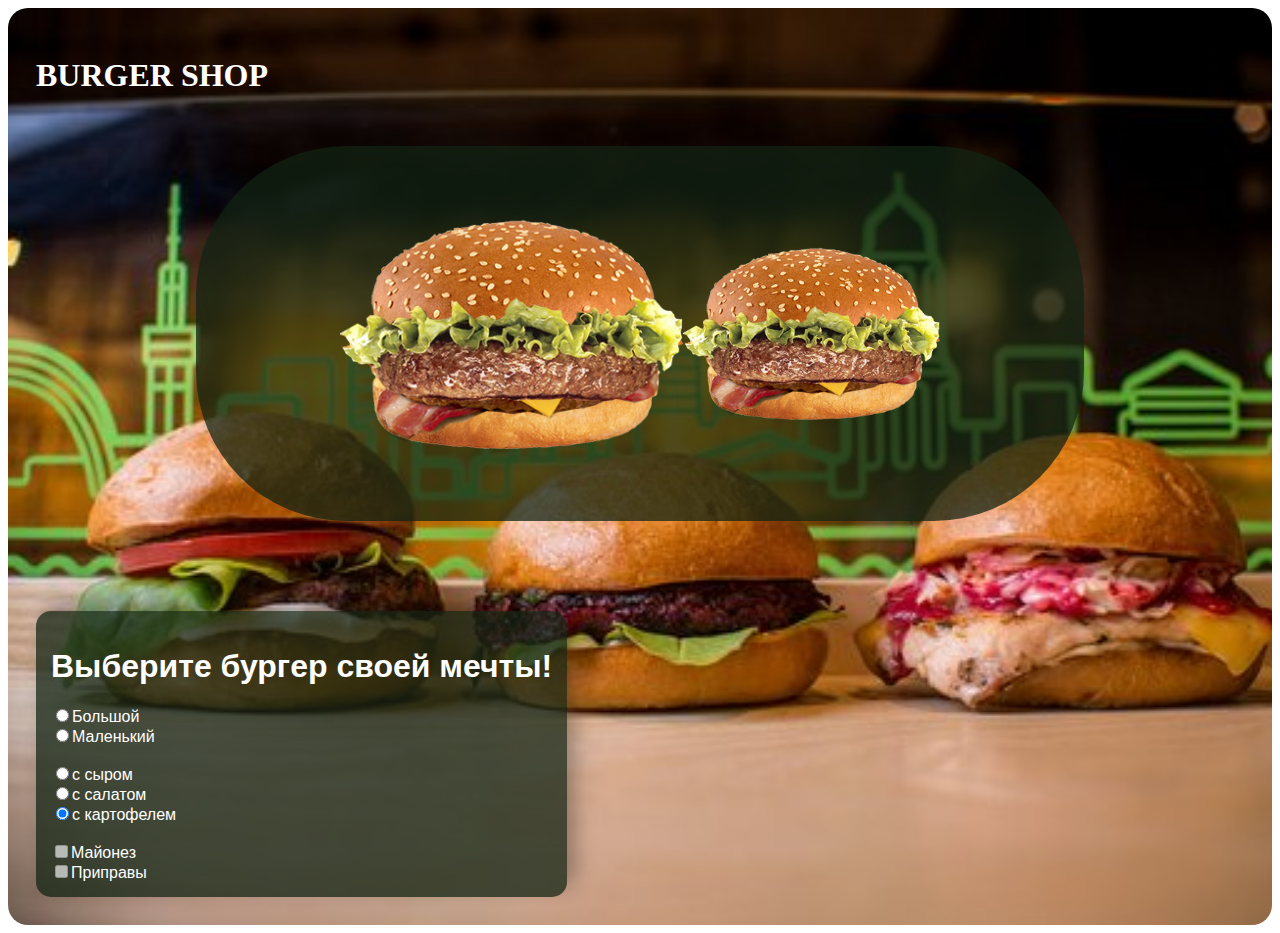
<file: HomeWork_2018_08_11 burgerShop/index.html>
<!doctype html>
<html lang="en">
<head>
    <!-- Required meta tags -->
    <meta charset="utf-8">
    <meta name="viewport" content="width=device-width, initial-scale=1, shrink-to-fit=no">


    <link rel="stylesheet" href="css/style.css">
      <title>Burger Shop</title>
</head>
<body>

<div class="burgerHead">


    <h1 class="burgerH1">BURGER SHOP</h1>
    <div id="burgerShow">
        <img class="large" id="mayo" src="img/mayo.png" alt="">
        <img class="large" id="large" src="img/burgerBase.png" alt="">
        <img class="small" id="small" src="img/burgerBase.png" alt="">
        <img class="large" id="potato" src="img/potato.png" alt="">
        <img class="large" id="cheese" src="img/cheese.png" alt="">
        <img class="large" id="salad" src="img/salad.png" alt="">
        <img class="large" id="spice" src="img/spice.png" alt="">
    </div>
    <p id="outputText"></p>


    <div class="orderCol contactUsDiv">
        <h1 class="orderH1">Выберите бургер своей мечты!</h1>

        <form action="#" id="usrform">
            <label id="largeLabel">
                <input id="largeRadio" class="radioInp" onchange="checkRadio(this)" type="radio" name="burgerSize" value="large">Большой<br>
            </label>

            <label id="smallLabel">
                <input id="smallRadio" class="radioInp" onchange="checkRadio(this)"  type="radio" name="burgerSize" value="small">Маленький<br>
            </label><br>

            <label>
                <input class="radioInp" onchange="checkRadio(this)"  type="radio" name="burgerStuffing" value="cheese">с сыром<br>
            </label>

            <label>
                <input class="radioInp" onchange="checkRadio(this)"  type="radio" name="burgerStuffing" value="salad">с салатом<br>
            </label>

            <label>
                <input class="radioInp" onchange="checkRadio(this)" checked="checked" type="radio" name="burgerStuffing" value="potato">с картофелем<br>
            </label><br>

            <label>
                <input onchange="checkBox(this)" class="checkbox" disabled id="mayoInp" name="mayo" value="mayo" type="checkbox">Майонез<br>
            </label>

            <label>
                <input onchange="checkBox(this)" class="checkbox" disabled id="spiceInp" name="spice" value="spice" type="checkbox">Приправы
            </label>



        </form>

    </div>
</div>








<script src="https://code.jquery.com/jquery-3.3.1.slim.min.js" integrity="sha384-q8i/X+965DzO0rT7abK41JStQIAqVgRVzpbzo5smXKp4YfRvH+8abtTE1Pi6jizo" crossorigin="anonymous"></script>
<script src="https://cdnjs.cloudflare.com/ajax/libs/popper.js/1.14.3/umd/popper.min.js" integrity="sha384-ZMP7rVo3mIykV+2+9J3UJ46jBk0WLaUAdn689aCwoqbBJiSnjAK/l8WvCWPIPm49" crossorigin="anonymous"></script>
<script src="https://stackpath.bootstrapcdn.com/bootstrap/4.1.3/js/bootstrap.min.js" integrity="sha384-ChfqqxuZUCnJSK3+MXmPNIyE6ZbWh2IMqE241rYiqJxyMiZ6OW/JmZQ5stwEULTy" crossorigin="anonymous"></script>
<script src="js/burger.js"></script>
<script src="js/showBurger.js"></script>

</body>
</html>
</file>
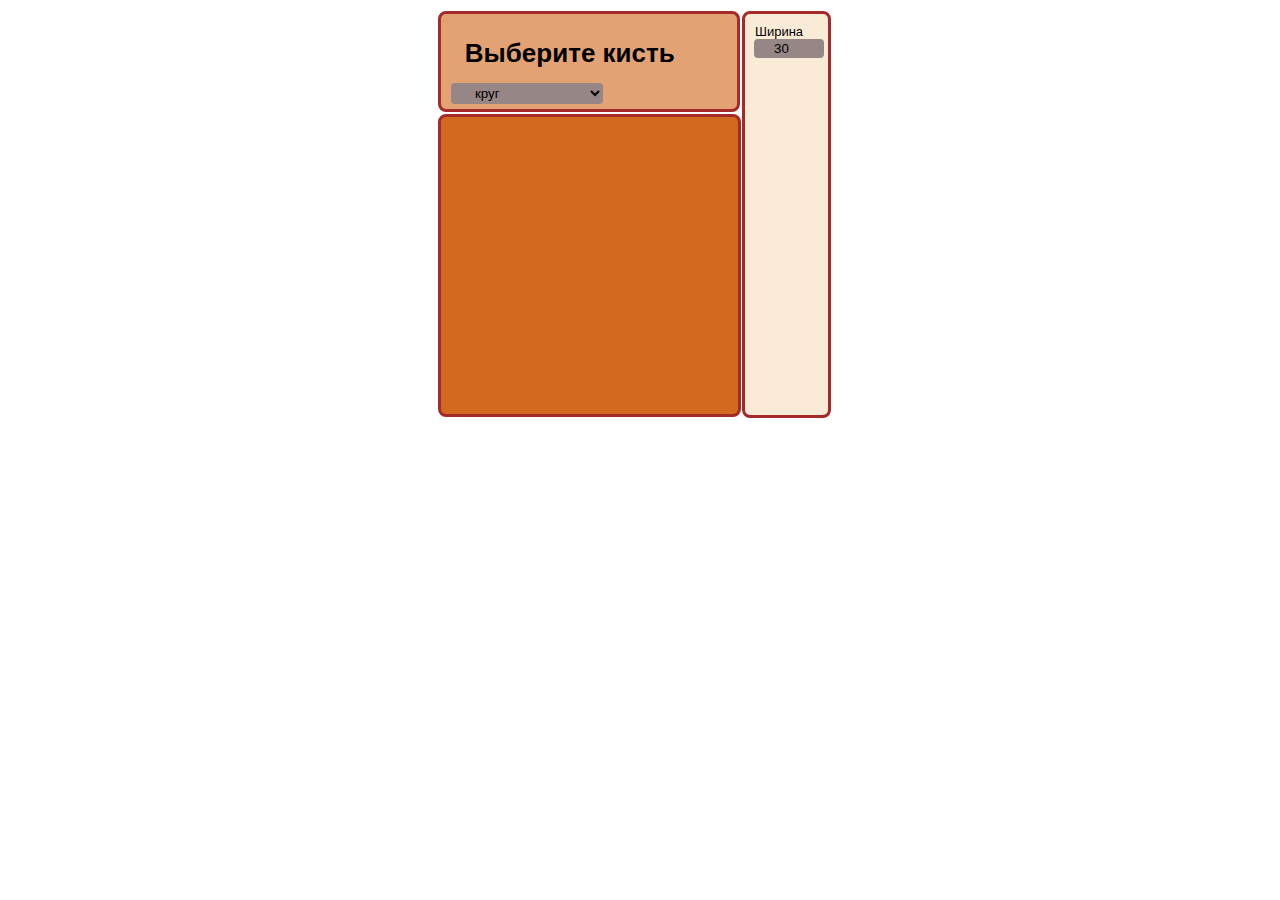
<file: HomeWork_2018_08_11 draw circle/index.html>
<!DOCTYPE html>
<html lang="en">
<head>
    <meta charset="UTF-8">
    <link rel="stylesheet" href="css/style.css">
    <title>shapes</title>
</head>
<body>


<div class="grid-container">
    <div id="workCanvas" class="workCanvas"></div>
    <div class="shapes">
        <form>
            <h1>Выберите кисть</h1>
            <select id="shapes" name="shapes">
                <option value="circle">круг</option>
                <option value="square">квадрат</option>
                <option value="oval">овал</option>
                <option value="rectangle">прямоугольник</option>
            </select>
        </form>
    </div>
    <div class="shapeParam">
        <label class="inpWidth" for="shWidth">Ширина</label>
        <input class="inpWidth" id="shWidth" type="number" min="10" max="99" step="1" value="30">
        <label class="inpHeight" for="shHeight">Высота</label>
        <input class="inpHeight" id="shHeight" type="number" min="10" max="99" step="1" value="30">
    </div>
</div>

<script src="js/main.js"></script>
</body>
</html>
</file>
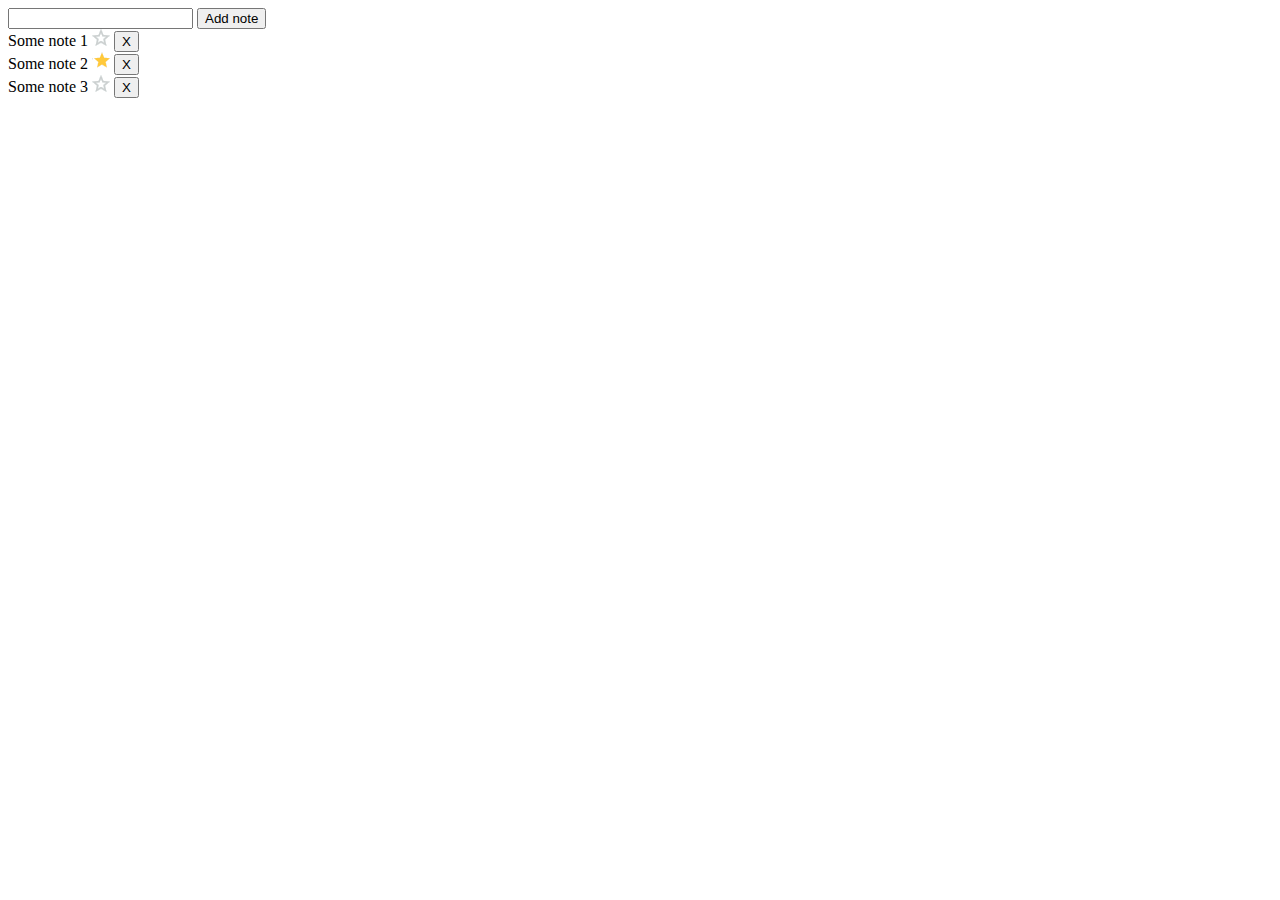
<file: HomeWork_2018_09_01_MVC/index.html>
<!DOCTYPE html>
<html lang="en">

<head>
    <link rel="stylesheet" href="css/style.css">
    <meta charset="UTF-8">
    <meta name="viewport" content="width=device-width, initial-scale=1.0">
    <meta http-equiv="X-UA-Compatible" content="ie=edge">
    <title>Document</title>
</head>

<body>
    <div data-module="notesModule" class="notes" id="notes">
        <div class="notes__add"><input type="text" class="notes__add-inp">
            <button class="notes__add-btn">Add note</button>
        </div>
        <div class="notes__list"></div>
    </div>



    <script src="js/helpers.js"></script>
    <script src="js/notes/notes.data.js"></script>
    <script src="js/notes/notes.template.js"></script>
    <script src="js/notes/notes.view.js"></script>
    <script src="js/notes/notes.model.js"></script>
    <script src="js/notes/notes.controller.js"></script>
    <script src="js/app.js"></script>
</body>

</html>
</file>
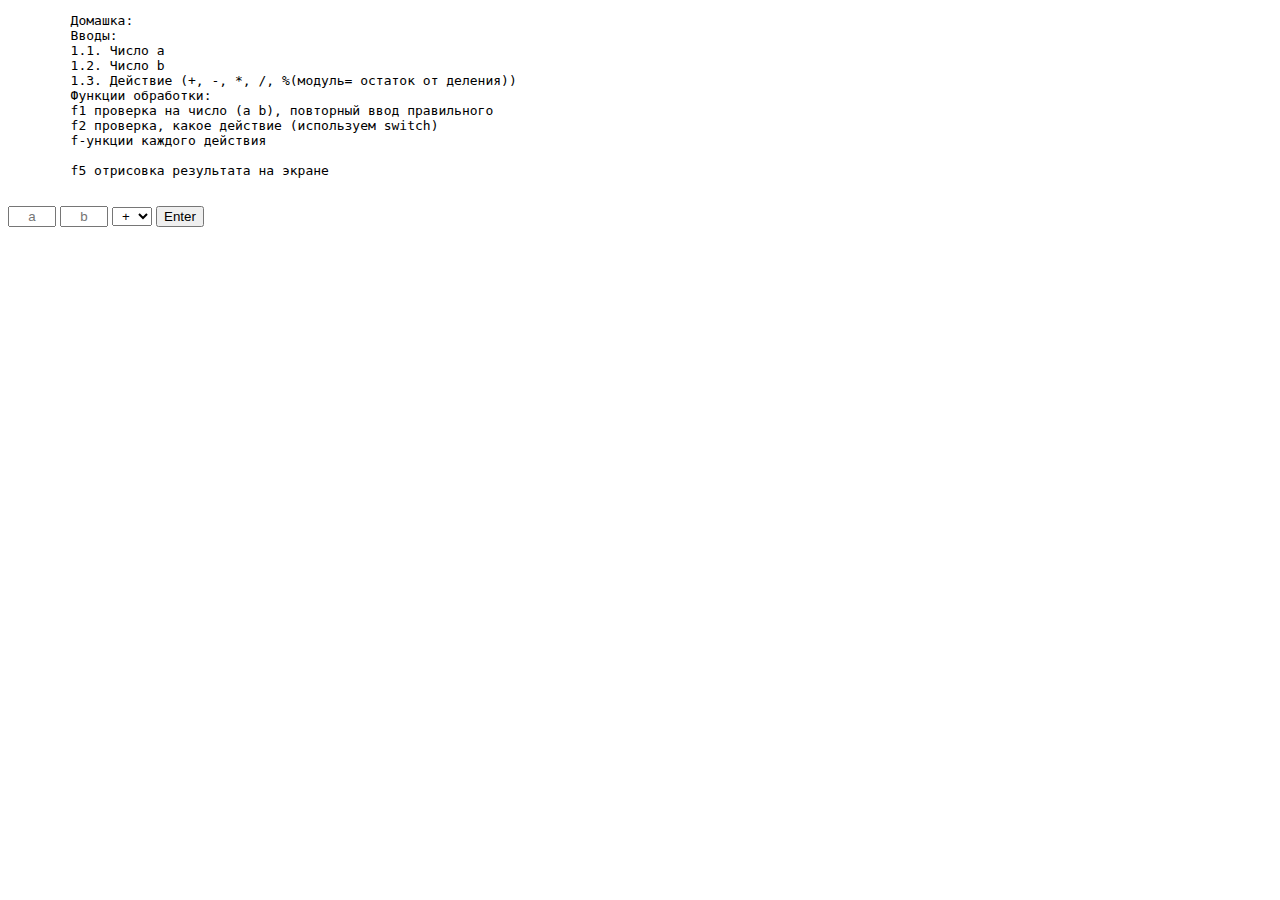
<file: lesson2018_09_06_MVC/index.html>
<!DOCTYPE html>
<html lang="en">

<head>
    <link rel="stylesheet" href="css/style.css">
    <meta charset="UTF-8">
    <meta name="viewport" content="width=device-width, initial-scale=1.0">
    <meta http-equiv="X-UA-Compatible" content="ie=edge">
    <title>Document</title>
</head>

<body>
    <pre>
        Домашка:
        Вводы:
        1.1. Число a
        1.2. Число b
        1.3. Действие (+, -, *, /, %(модуль= остаток от деления))
        Функции обработки:
        f1 проверка на число (a b), повторный ввод правильного
        f2 проверка, какое действие (используем switch)
        f-ункции каждого действия

        f5 отрисовка результата на экране
    </pre>

    <div class="calc" id="calc">

        <div id="data__add">
            <input id="arg1" placeholder="a" type="text" class="arg1 inpDataField data__add-inp">
            <input id="arg2" placeholder="b" type="text" class="arg2 inpDataField data__add-inp">
            <select id="mathAction" class="inpDataField">
                <option value="pls">+</option>
                <option value="mns">-</option>
                <option value="mlt">*</option>
                <option value="dvd">/</option>
                <option value="mdl">%</option>
            </select>

            <button id="data__add-btn">Enter</button>
        </div>

        <div id="result__place" class="hidden">

        </div>

    </div>



    <script src="js/calc/calc.template.js"></script>
    <script src="js/calc/calc.data.js"></script>
    <script src="js/calc/calc.view.js"></script>
    <script src="js/calc/calc.model.js"></script>
    <script src="js/calc/calc.controller.js"></script>
    <script src="js/app.js"></script>
</body>

</html>
</file>
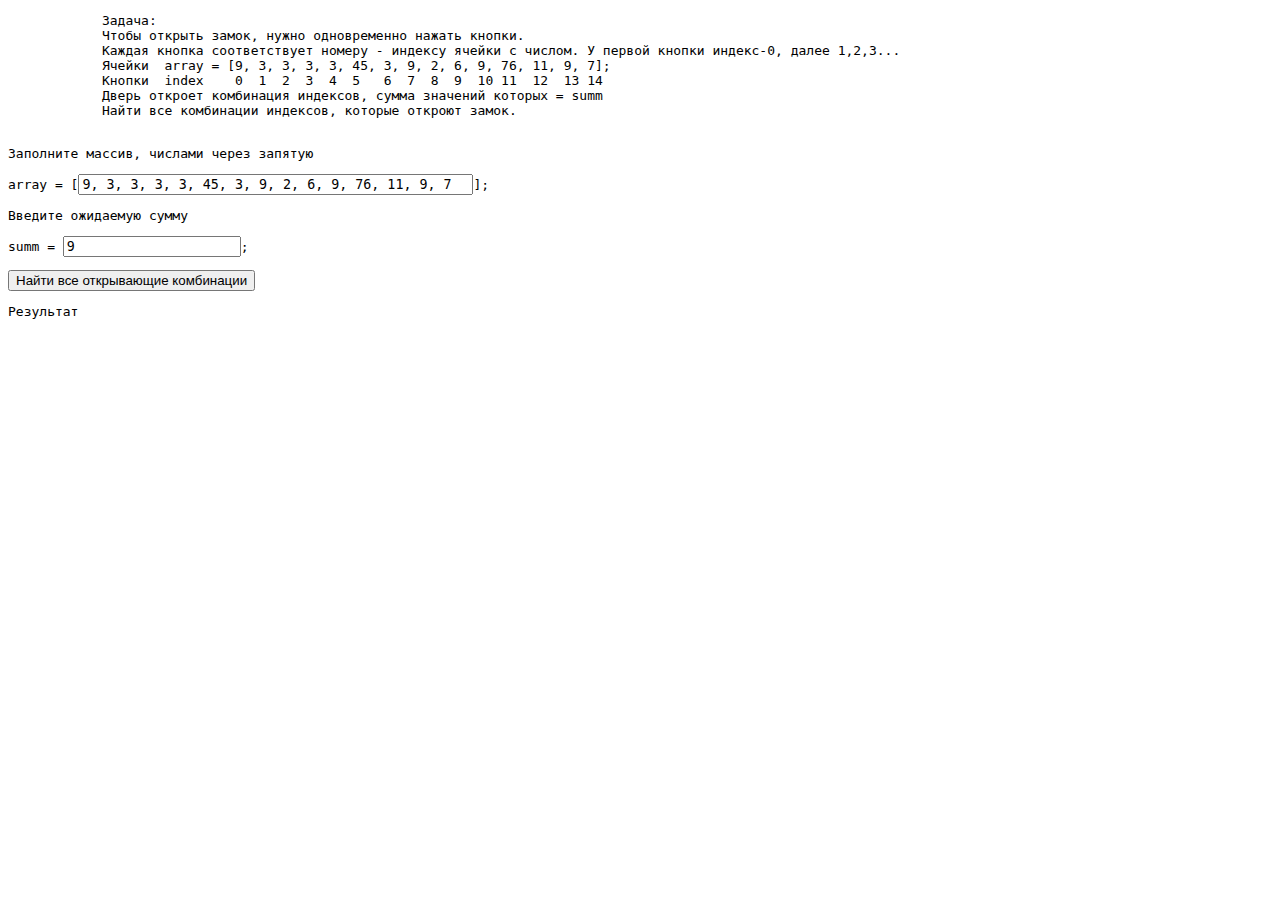
<file: openCodeLock/index.html>
<!DOCTYPE html>
    <head>
        <link rel="stylesheet" type="text/css" href="css/style.css">
        <meta charset="UTF-8">
        <title>Lesson01 JS</title>
    </head>
    <body>
        <pre>
            Задача:
            Чтобы открыть замок, нужно одновременно нажать кнопки.
            Каждая кнопка соответствует номеру - индексу ячейки с числом. У первой кнопки индекс-0, далее 1,2,3...
            Ячейки  array = [9, 3, 3, 3, 3, 45, 3, 9, 2, 6, 9, 76, 11, 9, 7];
            Кнопки  index    0  1  2  3  4  5   6  7  8  9  10 11  12  13 14
            Дверь откроет комбинация индексов, сумма значений которых = summ
            Найти все комбинации индексов, которые откроют замок.
        </pre>
        <!--<pre>-->
            <!--{0}-->
            <!--{1, {1,2,   (1,2,3}-->
                        <!--(1,2,4}-->
<!--5#                      (1,2,6}-->
<!--7}                      (1,2,8, {1,2,8,9#-->
<!--10}11#12#13}                    {1,2,8,14#-->
                        <!--(1,2,9#-->
<!--10}11#12#13}            (1,2,14#-->
                <!--{1,3,   (1,3,4}-->
<!--5#                      (1,3,6}-->
<!--7}                      (1,3,8, {1,3,8,9#-->
<!--10}11#12#13}                    {1,3,8,14#-->
                        <!--(1,3,9#-->
<!--10}11#12#13}            (1,3,14#-->
                <!--{1,4,   (1,4,6}-->
<!--7}                      (1,4,8, {1,4,8,9#-->
<!--10}11#12#13}                    {1,4,8,14#-->
                        <!--(1,4,9#-->
<!--10}11#12#13}            (1,4,14#-->
<!--5#              {1,6,   (1,6,8, {1,6,8,9#-->
<!--10}11#12#13}                    {1,6,8,14#-->
                        <!--(1,6,9#-->
<!--10}11#12#13}            (1,6,14#-->
<!--7}              {1,8,   (1,8,9#-->
<!--10}11#12#13}            (1,8,14#-->
                <!--{1,9}-->
<!--10}11#12#13}            (1,9,14#-->
<!--10}11#12#13}    {1,14#-->
            <!--{2, {2,3,   (2,3,4}-->
<!--5#                      (2,3,6}-->
<!--7}                      (2,3,8, {2,3,8,9#-->
<!--10}11#12#13}                    {2,3,8,14#-->
                        <!--(2,3,9#-->
<!--10}11#12#13}            (2,3,14#-->
                <!--{2,4,   (2,4,6}-->
<!--7}                      (2,4,8, {2,4,8,9#-->
<!--10}11#12#13}                    {2,4,8,14#-->
                        <!--(2,4,9#-->
<!--10}11#12#13}            (2,4,14#-->
<!--5#              {2,6,   (2,6,8,-->
                                <!--{2,6,8,9#-->
<!--10}11#12#13}                    {2,6,8,14#-->
                        <!--(2,6,9#-->
<!--10}11#12#13}            (2,6,14#-->
<!--7}              {2,8,   (2,8,9#-->
<!--10}11#12#13}            (2,8,14#-->
                <!--{2,9}-->
<!--10}11#12#13}    {2,14#-->
            <!--{3,-->
                <!--{3,4,   (3,4,6}-->
<!--7}                      (3,4,8,-->
                                <!--{3,4,8,9#-->
<!--10}11#12#13}                    {3,4,8,14#-->
                        <!--(3,4,9#-->
<!--10}11#12#13}            (3,4,14#-->
<!--5#              {3,6,   (3,6,8,-->
                                <!--{3,6,8,9#-->
<!--10}11#12#13}                    {3,6,8,14#-->
                        <!--(3,6,9#-->
<!--10}11#12#13}            (3,6,14#-->
<!--7}              {3,8,   (3,8,9#-->
<!--10}11#12#13}            (3,8,14#-->
                <!--{3,9}-->
<!--10}11#12#13}    {3,14#-->
            <!--{4,-->
<!--5#              {4,6,   (4,6,8, {4,6,8,9#-->
<!--10}11#12#13}                    {4,6,8,14#-->
                        <!--(4,6,9#-->
<!--10}11#12#13}            (4,6,14#-->
<!--7}              {4,8,   (4,8,9#-->
<!--10}11#12#13}            (4,8,14#-->
                <!--{4,9}-->
<!--10}11#12#13}    {4,14#-->
            <!--5#-->
            <!--{6, {6,8,   (6,8,9#-->
<!--10}11#12#13}            (6,8,14#-->
                <!--{6,9}-->
<!--10)11#12#13}     {6,14#-->
            <!--{7}-->
            <!--{8, {8,9,   (8,9,14#-->
<!--10}11#12#13}    {8,14}-->
            <!--{9, {9,14#-->
            <!--{10}-->
            <!--11#-->
            <!--12#-->
            <!--{13}-->
            <!--{14-->

        <!--</pre>-->
        <!--<pre>-->
            <!--Class:{-->
            <!--'full':'}'       //true-->
            <!--'overflow':'#'   //false-->
            <!--'value':'{1.9}}'//text-->
            <!--'currentSumm':''//num-->
            <!--}-->
        <!--</pre>-->


        <p>
             <label for="arr">Заполните массив, числами через запятую</label>
        </p>
        <p>
             array = [<input size="47" onkeydown="inputArrayOnchange()" id="arr" value="9, 3, 3, 3, 3, 45, 3, 9, 2, 6, 9, 76, 11, 9, 7">];
        <p>
             <label for="arr">Введите ожидаемую сумму</label>
        </p>
        <p>
             summ = <input id="summ" value="9">;
        </p>
        <button onclick="calc(this)" id="find">Найти все открывающие комбинации</button>
        <p id="result">Результат</p>
        <script src="js/control.js"></script>
    </body>

</html>
</file>
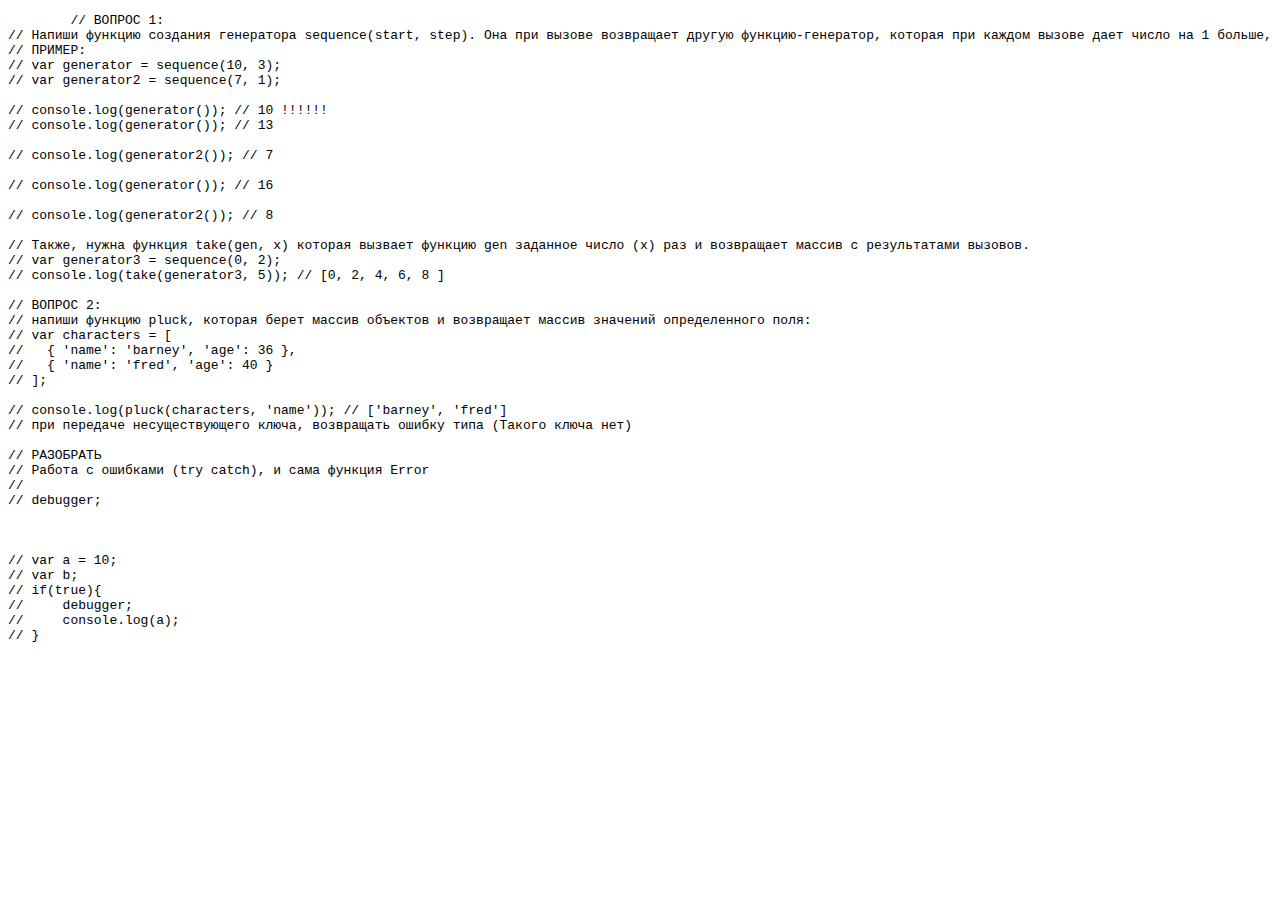
<file: HomeWork_04_08_2018 sequence take pluck/dz3.html>
<!DOCTYPE html>
<html lang="en">
<head>
	<meta charset="UTF-8">
	<title>Home Work 1 14/07/2018</title>
</head>
<body>
	<pre>
        // ВОПРОС 1:
// Напиши функцию создания генератора sequence(start, step). Она при вызове возвращает другую функцию-генератор, которая при каждом вызове дает число на 1 больше, и так до бесконечности. Начальное число, с которого начинать отсчет, и шаг, задается при создании генератора. Шаг можно не указывать, тогда он будет равен одному. Начальное значение по умолчанию равно 0. Генераторов можно создать сколько угодно.
// ПРИМЕР:
// var generator = sequence(10, 3);
// var generator2 = sequence(7, 1);

// console.log(generator()); // 10 !!!!!!
// console.log(generator()); // 13

// console.log(generator2()); // 7

// console.log(generator()); // 16

// console.log(generator2()); // 8

// Также, нужна функция take(gen, x) которая вызвает функцию gen заданное число (x) раз и возвращает массив с результатами вызовов.
// var generator3 = sequence(0, 2);
// console.log(take(generator3, 5)); // [0, 2, 4, 6, 8 ]

// ВОПРОС 2:
// напиши функцию pluck, которая берет массив объектов и возвращает массив значений определенного поля:
// var characters = [
//   { 'name': 'barney', 'age': 36 },
//   { 'name': 'fred', 'age': 40 }
// ];

// console.log(pluck(characters, 'name')); // ['barney', 'fred']
// при передаче несуществующего ключа, возвращать ошибку типа (Такого ключа нет)

// РАЗОБРАТЬ
// Работа с ошибками (try catch), и сама функция Error
//
// debugger;



// var a = 10;
// var b;
// if(true){
//     debugger;
//     console.log(a);
// }
    </pre>
	<script type="text/javascript" src="js/dz3.js"></script>
</body>
</html>
</file>
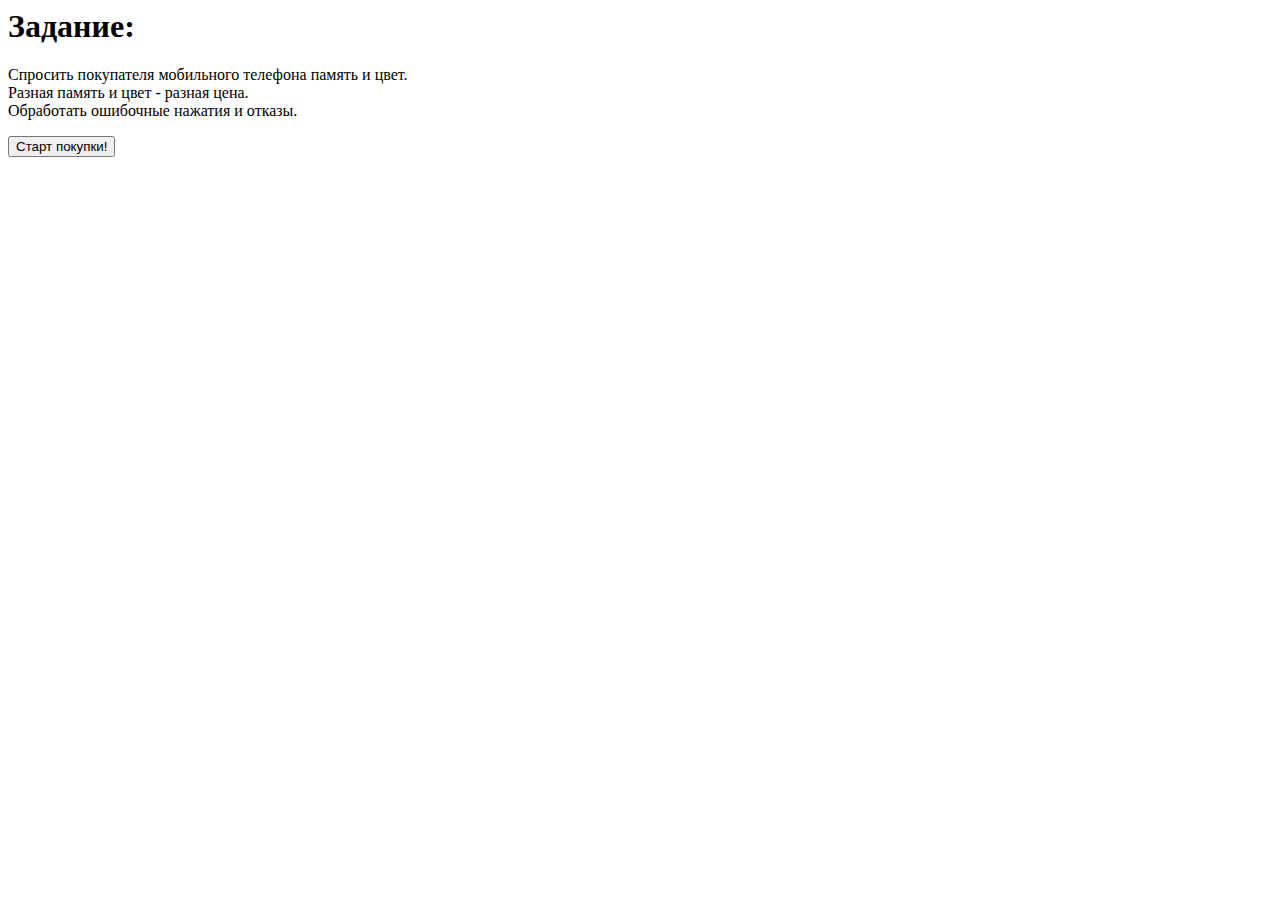
<file: HomeWork_2018_07_28 iphone shop/dz1.html>
<!DOCTYPE html>
<html lang="en">
<head>
	<meta charset="UTF-8">
	<title>Home Work 1 14/07/2018</title>
</head>
<body>
	
	//modified
	<script type="text/javascript" src="js/dz1.js"></script>
</body>
</html>
</file>
<file: HomeWork_2018_08_11 burgerShop/css/style.css>
*{
    /*border: crimson solid 1px;*/
    color: rgb(255, 255, 255);

}




}
.burgerH1 {
    width: 20%;
    font-family: cursive;
    flex-wrap: wrap;
    align-self: center;
    font-size: 14.671px;
    font-weight: bold;
    line-height: 1.2;
    text-align: center;
    margin-top: 50px;
    -moz-transform: matrix( 3.74892353332598,0,0,3.74892353332598,0,0);
    -webkit-transform: matrix( 3.74892353332598,0,0,3.74892353332598,0,0);
    -ms-transform: matrix( 3.74892353332598,0,0,3.74892353332598,0,0);
}

@media (max-width: 600px) {
    .burgerH1{
        font-size: 8px;
        margin-top: 15px;
    }
}

.burgerHead {
    border-radius: 20px;
    background-image: url(../img/star-burger-star.jpg);
    background-repeat: no-repeat;
    background-size: cover;
    padding: 28px;
    display: flex;
    flex-direction: column;
    justify-content: space-between;
}


.orderCol {
    background-color: rgba(18, 35, 19, 0.74);
    box-shadow: 9px -11px 20px rgba(0, 0, 0, 0.3);
    padding: 15px;
    border-radius: 15px;
    align-self: flex-start;
    display: flex;
    flex-direction: column;
    justify-content: space-between;
    margin-top: 15px;
    font-family: sans-serif;
}

.orderH1 {
    align-self: flex-end;
    text-align: left;
}

@media (max-width: 401px) {
    .orderH1{
        font-size: 15px;
    }
}

input:disabled{
    cursor: none;
}

input, label{
    cursor: pointer;
}

#largeRadio{

}

#smallRadio{

}

#burgerShow {
    width: 67vw;
    height: 27vw;
    background-color: rgba(18, 35, 19, 0.74);
    border-radius: 150px;
    padding: 15px;
    margin-top: 30px;
    display: flex;
    align-self: center;
    justify-content: center;
}

#large{
    width: 40%;
    align-self: center;

}

#small{
    width: 30%;
    align-self: center;
}

.large{
    width: 40%;
    align-self: center;

}

.small{
    width: 30%;
    align-self: center;
}



#potato, #cheese, #salad{
    display:none;
}

#mayo, #spice{
    display:none;
    bottom: 15px;
    width: 15%;

}

#outputText {
    display: block;
    align-self: center;
    height: 30px;
    font-weight: bold;
    border-radius: 15px;
    background-color: rgba(219, 234, 220, 0.74);
    color: #1a481a;
    font-family: sans-serif;
    padding: 13px 10px 0px 10px;
     visibility: hidden;
}

@media (max-width: 401px) {
    #outputText, form{
        font-size: 10px;
    }

    .burgerH1{
        font-size: 4px;
    }

    .orderH1 {
        font-size: 10px;
    }

    .orderCol {
        margin: 1px;
        align-self: center;
    }

    .burgerHead {
        padding: 5px;
    }
}
</file>
<file: HomeWork_2018_08_11 draw circle/css/style.css>
body{
    font-family: sans-serif;
    font-size: small;
}

.workCanvas{
    overflow: hidden;
    width: 99%;
    border-radius: 8px;
    border: brown 3px solid;
    background-color: chocolate;
    height: 99%;
}

.shapeParam {
    padding: 10px;
    border-radius: 8px;
    border: brown 3px solid;
    width: 63%;
    height: 94.5%;
    background-color: antiquewhite;
}

.shapes {
    padding: 10px;
    border-radius: 8px;
    border: brown 3px solid;
    width: 92%;
    height: 75%;
    background-color: rgba(210, 105, 30, 0.62);
}

select, input {
    padding: 2px 20px;
    border: none;
    border-radius: 4px;
    background-color: #968686;
}

input{
    margin-left: -1px;
    width: 30px;
}

.circleBar{
    width: 8px;
    height: 8px;
    background-color: #1a481a;
    border: chartreuse 1px solid;
    border-radius: 10px;
}

h1{
    margin: 5%;

}

.grid-container {
    display: grid;
    height: 100%;
    grid-template-columns: 1fr 300px 100px 1fr;
    grid-template-rows: 0.8fr 100px 300px 1fr;
    grid-gap: 3px 4px;
    grid-template-areas: ". . . ." ". shapes shapeParam ." ". workCanvas shapeParam ." ". . . .";
}
.workCanvas { grid-area: workCanvas; }

.shapes { grid-area: shapes; }

.shapeParam { grid-area: shapeParam; }

.inpHeight{
    display: none;

}
</file>
<file: HomeWork_2018_09_01_MVC/css/style.css>
.star_bth{
	width: 18px;
	height: 18px;
	background: none;
	border: none;
	cursor: pointer;
	overflow: hidden;
	padding: 0;
	position: relative;
	outline: none;
}

.fav_false, .fav_true{

}

.fav_true {
	margin-left: -18px;
}
</file>
<file: lesson2018_09_06_MVC/css/style.css>
.inpDataField{
	width:40px;
	text-align: center;
}

input.arg1{
	display: initial;
}

input.arg2{
	/*display: none;*/
}

select.inpDataField{
	/*display: none;*/
}

.hidden{
	visibility: hidden;
}

.visible{
	visibility: visible;
}
</file>
<file: openCodeLock/css/style.css>
body{
    font-family: monospace;
}

input{
    display: inline;
    width: auto;
    font-family: monospace;
}
</file>
